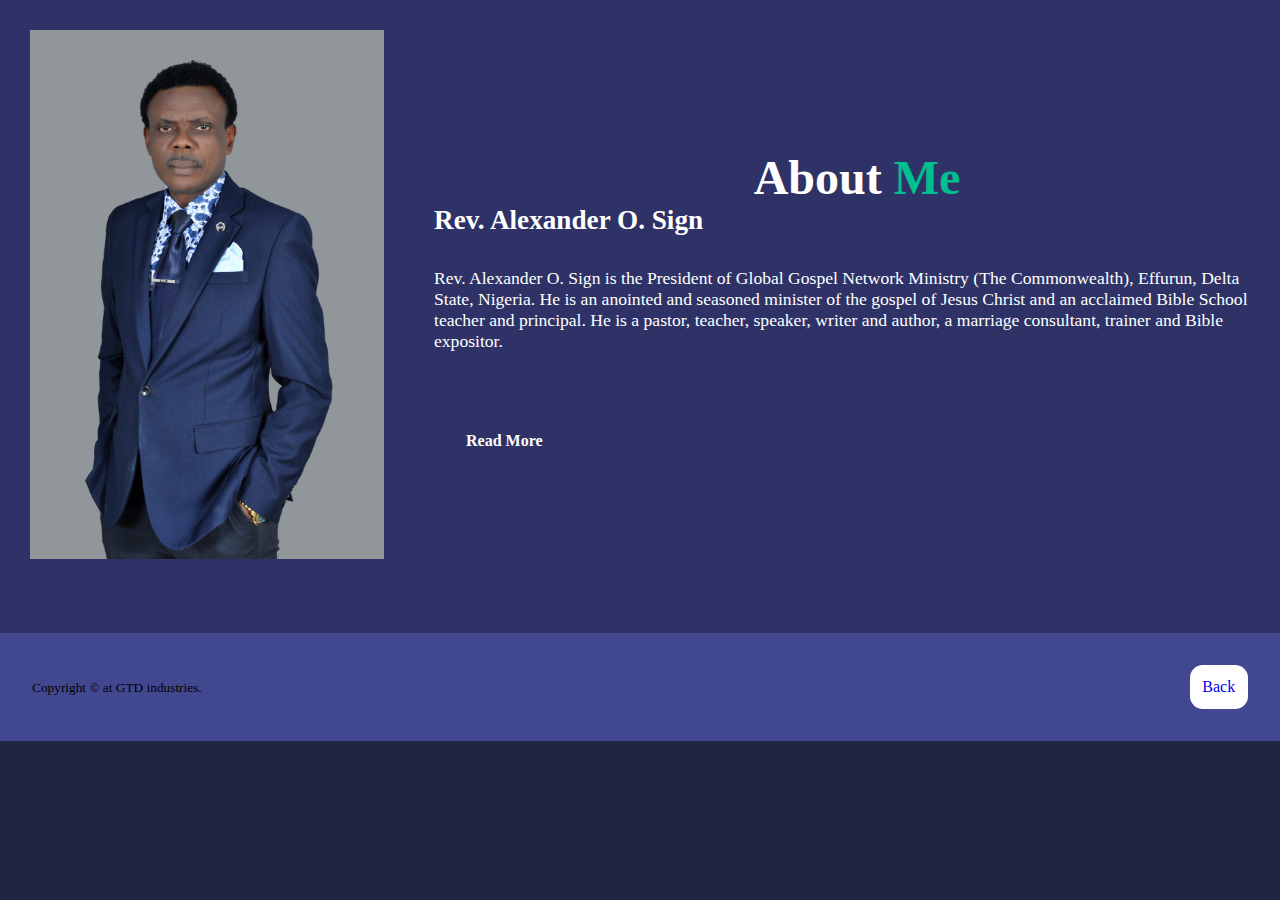
<file: aboutme.html>
<!DOCTYPE html>
<html lang="en">
<head>
    <meta charset="UTF-8">
    <meta http-equiv="X-UA-Compatible" content="IE=edge">
    <meta name="viewport" content="width=device-width, initial-scale=1.0">
    <link rel="shortcut icon" href="favicon.ico" type="image/x-icon">
    <link rel="shortcut icon" href="img/favicon.ico" type="image/x-icon">
    <title>About Rev. Alexander</title>
    <link rel="stylesheet" href="about.css">
</head>
<body>
    <section class="about" id="about">
        <div class="about-img">
            <img src="DSC_7888.JPG" alt="">
        </div>
        <div class="about-content">
            <h2 class="heading">About <span>Me</span></h2>
            <h3>Rev. Alexander O. Sign</h3>
            <p>
                Rev. Alexander O. Sign is the President of Global Gospel Network Ministry
                (The Commonwealth), Effurun, Delta State, Nigeria. He is an anointed and seasoned minister of
                the gospel of Jesus Christ and an acclaimed Bible School teacher and principal. He is a pastor,
                teacher, speaker, writer and author, a marriage consultant, trainer and Bible expositor.
            </p>
            <article class="faq">
                <div class="faq__icon"><i class="uil uil-plus"></i></div>
                <div class="question__answer">
                    <h4>Read More</h4>
                    <p>
                        He is
                        armed with several years of pastoring and teaching experiences which often manifest in his
                        unique teaching gifts that are unparalleled. Just listening to him on this website and any other
                        platform will affirm the truthfulness of this assertion. He is one of those ministers of the gospel
                        of Jesus Christ blessed with amazing and incredible teaching abilities that are very rare to come
                        by in today church. You’ll do yourself a great deal of good to listen to him. He is married and
                        blessed with children.
                    </p>
                </div>
            </article>
        </div>
    </section>
    <!-------------------  END OF ABOUT-SECTION   ---------------->

    <div class="cover">
        <div class="footer__copyright">
            <small>Copyright &copy; at GTD industries.</small>
        </div>

        <div class="footer-iconTop">
            <a href="index.html">Back</a>
        </div>

        <script src="main.js"></script>
</body>
</html>
</file>
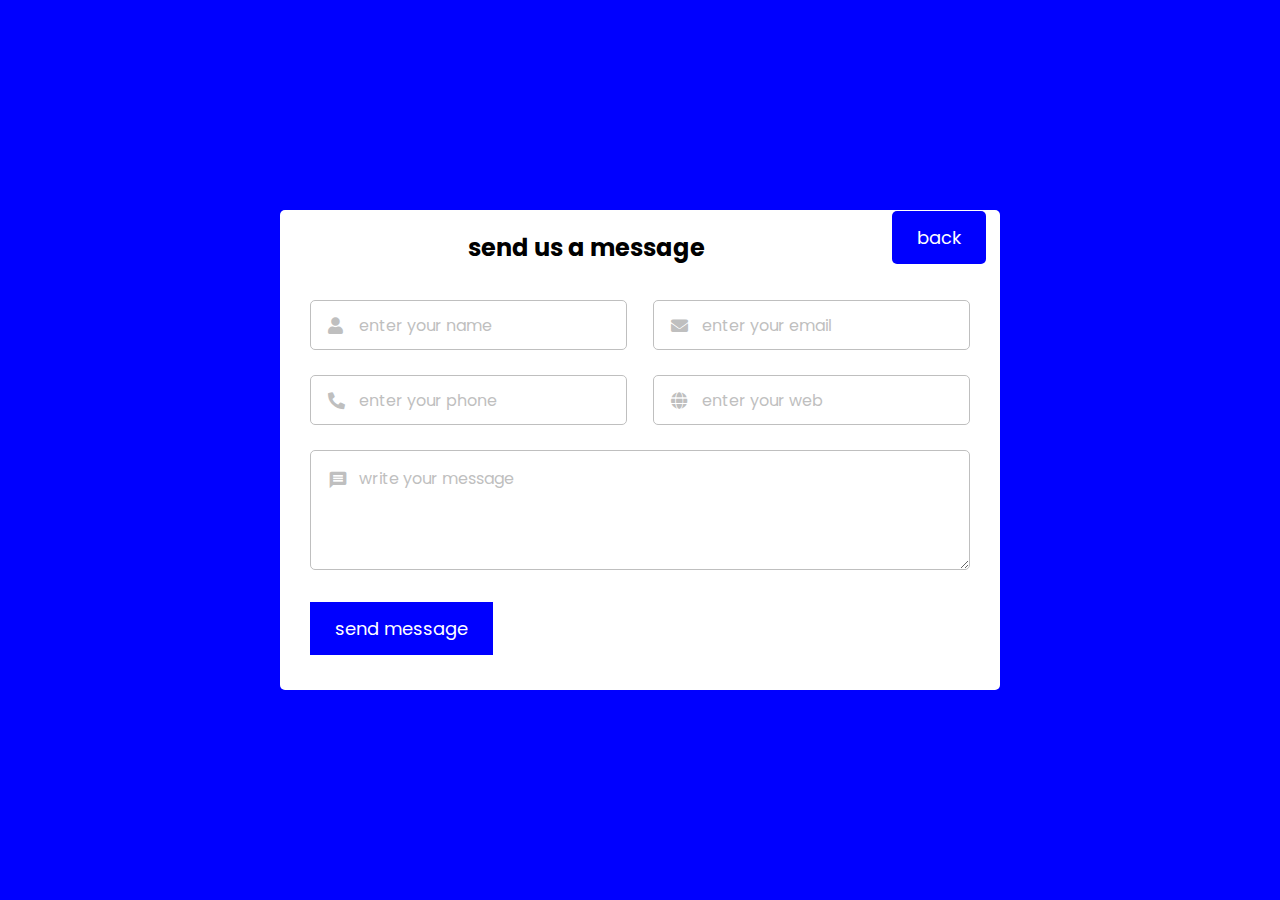
<file: contact.html>
<!DOCTYPE html>
<html lang="en">
<head>
    <meta charset="UTF-8">
    <meta http-equiv="X-UA-Compatible" content="IE=edge">
    <meta name="viewport" content="width=device-width, initial-scale=1.0">
     <link rel="stylesheet" href="favicon.ico">
    <title>Contact Form</title>

    <link rel="stylesheet" href="contact.css">
    <link href="https://fonts.googleapis.com/icon?family=Material+Icons" rel="stylesheet">
    <link rel="stylesheet" href="https://cdnjs.cloudflare.com/ajax/libs/font-awesome/5.15.3/css/all.min.css">

</head>
<body>
    <div class="warpp">
        <div class="header-float">
            <div class="kk">
                <h2>send us a message</h2>
            </div>
            <div class="kk2">
                <button class="bak-home" type="submit"><a href="index.html"> back</a></button>
            </div>
            
            
            
                
               
            
        </div>

        <form action="#">
            <div class="dbl-field">
                <div class="field">
                    <input type="text" name="name" placeholder="enter your name">
                    <i class="fa fa-user"></i>
                </div>
                <div class="field">
                    <input type="text" name="email" placeholder="enter your email">
                    <i class="fa fa-envelope"></i>
                </div>
            </div>
            <div class="dbl-field">
                <div class="field">
                    <input type="text" name="phone" placeholder="enter your phone">
                    <i class="fa fa-phone-alt"></i>
                </div>
                <div class="field">
                    <input type="text" name="web" placeholder="enter your web">
                    <i class="fa fa-globe"></i>
                </div>
            </div>
            <div class="message">
                <textarea placeholder="write your message" name="message" id=""></textarea>
                <i class="material-icons">message</i>
            </div>
            <div class="button-area">
                <button type="submit"> send message</button>
                <span>sending your message....</span>
            </div>
        </form>

    </div>


    <script src="script.js"></script>

    
</body>
</html>
</file>
<file: about.css>
*{
    margin: 0;
    padding: 0;
    box-sizing: border-box;
}
:root{
    --color-primary:#6c63ff;
    --color-success:#00bf8e;
    --color-warning:#f7c94b;
    --color-danger:#f75842;
    --color-danger-variant: rgba(247, 88, 66, 0.4);
    --color-white:#fff;
    --color-light: rgba(255, 255, 255, 0.7);
    --color-black: #000;
    --color-bg:#1f2641;
    --color-bg1:#2e3267;
    --color-bg2:#424890;

    --container-width-lg: 76%;
    --container-width-md: 90%;
    --container-width-sm: 94%;

    --transition:all 400ms ease;

}
span{
    color: var(--color-success);
}
body{
    background: var(--color-bg);
}
.about-img{
    margin-right: 50px;
}
.about-img img{
    width: 30vw;
    padding-left: 30px;
    padding-bottom: 70px;
    padding-top: 30px;
}
.about{
    display: flex;
    justify-content: center;
    align-items: center;
    gap: 2;
    background: var(--color-bg1);
    color: var(--color-white);

}
.heading{
    text-align: center;
    font-size: 3rem;
}
.about-content h3{
    font-size: 1.7rem;
}

.about-content p{
    font-size: 1.1rem;
    margin: 2rem 0 3rem;
}
.btn{
    display: inline-block;
    background: var(--color-white);
    color:  var(--color-black);
    padding: 1rem 2rem;
    border: 1px solid transparent;
    font-weight: 500;
    transition:  var(--transition);
    border-radius: 20px;
}

.btn:hover{
    background: transparent;
    color:  var(--color-white);
    border-color: var(--color-white);
}
a{
    text-decoration: none;
}

.cover{
    display: flex;
    justify-content: space-between;
    align-items: center;
    flex-wrap: wrap;
    padding: 2rem;
    background: var(--color-bg2);
}
.footer-iconTop a{
    display: inline-flex;
    justify-content: flex-end;
    align-items: flex-end;
    padding: .8rem;
    background: var(--color-white);
    border-radius: .8rem;
    transition: .5s;
}
.footer-iconTop a:hover{
    box-shadow: 0 0 0.5rem var(--color-black);
}
.footer-iconTop a i{
    font-size: 1rem;
    color: var(--color-bg2);
}


/*=================   FAQs   ====================*/

.faqs{
    background: var(--color-bg1);
    box-shadow: inset 0 0 3rem rgba(0,0,0,0.5);
}

.faqs__container{
    display: grid;
    grid-template-columns: 1fr 1fr;
    gap: 1rem;
}

.faq{
    padding: 2rem;
    display:block;
    align-items: center;
    cursor: pointer;
}

.gaq h4{
    font-size: 1rem;
    line-height: 1;
}
.faq__icon{
    align-self:flex-start;
    font-size: 1.2rem;
}

.faq p{
    margin-top: 0.8rem;
    display: none;
}

.faq.open p{
    display: block;
}

@media (max-width:768px){
    .about{
        flex-direction: column-reverse;
    }
    .about img{
        width: 70vw;
        margin-top: 3rem;
    }
}


@media (max-width: 617px){
    html{
        font-size: 70%;
    }
}
@media (max-width:365px){
    .about-img img{
        width: 90vw;
    }
    .cover{
        flex-direction: column-reverse;
    }
}
</file>
<file: contact.css>
@import url('https://fonts.googleapis.com/css2?family=Poppins:ital,wght@1,600&display=swap');
*{
    margin: 0;
    padding: 0;
    box-sizing: border-box;
    font-family: 'poppins', sans-serif;
}
body{
    display: flex;
    padding: 0 10px;
    min-height: 100vh;
    align-items: center;
    justify-content: center;
    background: blue;
}
.warpp{
    width: 720px;
    background: #fff;
    border-radius: 5px;
}
.warpp header{
    font-size: 22px;
    font-weight: 600;
    padding: 20px 30px;
    border-bottom: 1px solid #bfbfbf; 
    
}
.header-float{
    display: flex;
    align-items: center;
    grid-template-columns: 1fr 1fr;
}
.kk{
    height: 100%;
    padding-top: 20px;
    width: 85%;
    text-align: center;
    align-items: center;
    justify-content: center;
}


.warpp form{
    margin: 35px 30px;
}
form .dbl-field{
    display: flex;
    align-items: center;
    margin-bottom: 25px;
    justify-content: space-between;
}
.dbl-field .field{
    height: 50px;
    position: relative;
    width: calc(100% / 2  - 13px);
}

form .message textarea,
form .field input{
    height: 100%;
    width: 100%;
    outline: none;
    padding: 0 18px 0 48px;
    border: 1px solid #bfbfbf;
    font-size: 16px;
    border-radius: 5px;

}
form .message textarea::placeholder,
form .field input::placeholder{
    color: #bfbfbf;
}
.warpp form i{
    position: absolute;
    left: 18px;
    color: #bfbfbf;
    top: 50%;
    transform: translateY(-50%);
    font-size: 17px;
    pointer-events: none;
}

form .message{
    position: relative;
}

form .message i{
    top: 30px;
    font-size: 20px;
}
form .message textarea{
    min-height: 120px;
    min-width: 100%;
    max-width: 100%;
    max-height: 300px;
    padding: 15px 20px 0 48px;
}
form .message textarea:focus,
form .field input:focus{
 border: 2px solid blue;
}

form .field input:focus ~ i{
    color: red;
}
.kk2 button{
    font-size: 18px;
    border: none;
    color: #fff;
    cursor: pointer;
    align-items: center;
    justify-content: center;
    background: blue;
    padding: 13px 25px;
}

.bak-home{
    border-radius: 5px;
    border: 0;

}
.bak-home a{
   background: blue;
   color: #fff;
    
   text-decoration: none;
    
}
form .button-area{
    margin: 25px 0;
    display: flex;
    align-items: center;
    
}

.button-area button{
    font-size: 18px;
    border: none;
    color: #fff;
    cursor: pointer;
    
    background: blue;
    padding: 13px 25px;
}

.button-area span{
    margin-left: 30px;
    display: none;
    color: blue;
}

@media (max-width:600px) {
    .warpp header{
        text-align: center;
    }
    form .dbl-field{
        flex-direction: column;
        margin-bottom: 0;
    }
    .dbl-field .field{
    width: 100%;
    }
    .button-area button{
        width: 100%;
    }
    form .button-area{
        flex-direction: column;
    }
    .button-area span{
        text-align: center;
        margin: 20px 0;
    }
    form .message text-area{
        resize: none;
    }
    .dbl-field .field{
        margin-bottom: 20px;
        width: 100%;
    }

}


@media (max-width: 600px){
    form .fields .input-field{
        width: 100%;
        
    }
}
</file>
